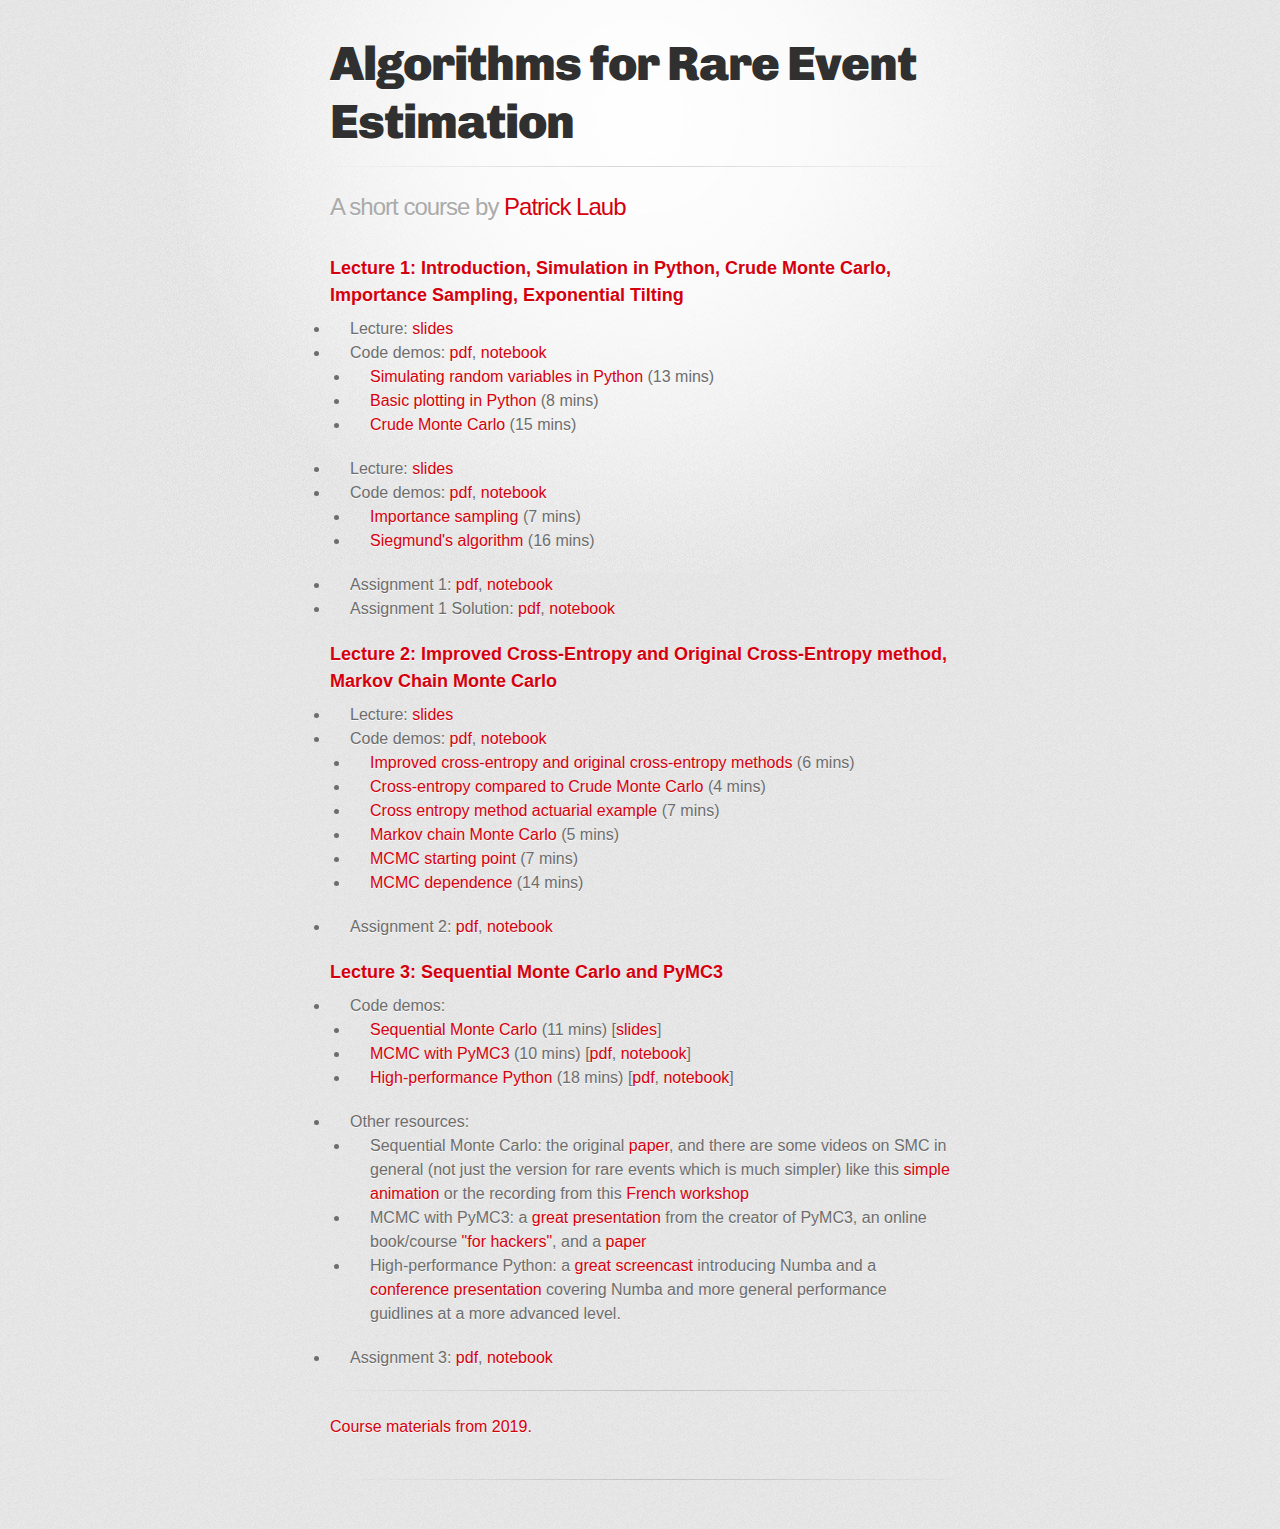
<file: index.html>
<!DOCTYPE html>
<html lang="en-US">
  <head>
    <meta charset='utf-8'>
    <meta name="viewport" content="width=device-width, initial-scale=1">
    <meta http-equiv="X-UA-Compatible" content="IE=edge">
    <link rel="stylesheet" href="assets/css/style.css">
    <link rel="stylesheet" type="text/css" href="assets/css/print.css" media="print">
    <!--[if lt IE 9]>
    <script src="//html5shiv.googlecode.com/svn/trunk/html5.js"></script>
    <![endif]-->

<!-- Begin Jekyll SEO tag v2.5.0 -->
<title>Algorithms for Rare Event Estimation (Short Course)</title>
<meta name="generator" content="Jekyll v3.8.5" />
<meta property="og:title" content="Algorithms for Rare Event Estimation (Short Course)" />
<meta property="og:locale" content="en_US" />
<link rel="canonical" href="https://pat-laub.github.io/rare-events/" />
<meta property="og:url" content="https://pat-laub.github.io/rare-events/" />
<meta property="og:site_name" content="Algorithms for Rare Event Estimation (Short Course)" />
<script type="application/ld+json">
{"headline":"Rare event estimation short course","url":"https://pat-laub.github.io/rare-events/","name":"Rare event estimation short course","@type":"WebSite","@context":"http://schema.org"}</script>
<!-- End Jekyll SEO tag -->

  </head>

  <body>
    <div id="container">
      <div class="inner">

        <header>
          <h1>Algorithms for Rare Event Estimation</h1> <hr>
          <h2>A short course by <a href="https://pat-laub.github.io">Patrick Laub</a></h2>
        </header>


        <section id="main_content">

            <h3>Lecture 1: Introduction, Simulation in Python, Crude Monte Carlo, Importance Sampling, Exponential Tilting</h3>

            <ul>
              <li>Lecture: <a href="slides/L1i.slides.html">slides</a></li>
              <li>Code demos: <a href="codedemos/CodeL1i.pdf">pdf</a>, <a href="codedemos/CodeL1i.ipynb">notebook</a>
                <ul>
                  <li><a href="https://youtu.be/n5lwa2d6dyM">Simulating random variables in Python</a> (13 mins)</li>
                  <li><a href="https://youtu.be/EXCmvpNbKfs">Basic plotting in Python</a> (8 mins)</li>
                  <li><a href="https://youtu.be/YLOZ3eb7pqU">Crude Monte Carlo</a> (15 mins)</li>
                </ul>
              </li>
              <li>Lecture: <a href="slides/L1ii.slides.html">slides</a></li>
              <li>Code demos: <a href="codedemos/CodeL1ii.pdf">pdf</a>, <a href="codedemos/CodeL1ii.ipynb">notebook</a>
                <ul>
                  <li><a href="https://youtu.be/fbzmRA0KYf8">Importance sampling</a> (7 mins)</li>
                  <li><a href="https://youtu.be/a1MMA-udV50">Siegmund's algorithm</a> (16 mins)</li>
                </ul>
              </li>
              <li>Assignment 1: <a href="assignments/A1.pdf" download>pdf</a>, <a href="assignments/A1.ipynb" download>notebook</a></li>
              <li>Assignment 1 Solution: <a href="assignments/A1-sol.pdf" download>pdf</a>, <a href="assignments/A1-sol.ipynb" download>notebook</a></li>
            </ul>


            <h3>Lecture 2: Improved Cross-Entropy and Original Cross-Entropy method, Markov Chain Monte Carlo</h3>

            <ul>
              <li>Lecture: <a href="slides/L2.slides.html">slides</a></li>
              <li>Code demos: <a href="codedemos/CodeL2.pdf">pdf</a>, <a href="codedemos/CodeL2.ipynb">notebook</a>
                <ul>
                  <li><a href="https://youtu.be/HH7yt2WFDSg">Improved cross-entropy and original cross-entropy methods</a> (6 mins)</li>
                  <li><a href="https://youtu.be/bJjlen76uRo">Cross-entropy compared to Crude Monte Carlo</a> (4 mins)</li>
                  <li><a href="https://youtu.be/qbMFFCosyqo">Cross entropy method actuarial example</a> (7 mins)</li>
                  <li><a href="https://youtu.be/3mPxMlSiRvk">Markov chain Monte Carlo</a> (5 mins)</li>
                  <li><a href="https://youtu.be/XIBsg2JOhBI">MCMC starting point</a> (7 mins)</li>
                  <li><a href="https://youtu.be/BLJjfJc0YBU">MCMC dependence</a> (14 mins)</li>
                </ul>
              </li>
              <li>Assignment 2: <a href="assignments/A2.pdf" download>pdf</a>, <a href="assignments/A2.ipynb" download>notebook</a></li>
            </ul>

            <h3>Lecture 3: Sequential Monte Carlo and PyMC3</h3>

            <ul>
              <li>Code demos:
                <ul>
                  <li><a href="https://youtu.be/rnrAwAiBvqg">Sequential Monte Carlo</a> (11 mins) [<a href="slides/L3_SMC.slides.html">slides</a>]
                  <li><a href="https://youtu.be/tuXXubOkFuY">MCMC with PyMC3</a> (10 mins) [<a href="codedemos/CodeL3_PyMC3.pdf">pdf</a>, <a href="codedemos/CodeL3_PyMC3.ipynb">notebook</a>]
                  <li><a href="https://youtu.be/KbarEA6Edoo">High-performance Python</a> (18 mins) [<a href="codedemos/CodeL3_Performance.pdf">pdf</a>, <a href="codedemos/CodeL3_Performance.ipynb">notebook</a>]</li>
                </ul>
              </li>
              <li>Other resources:
                <ul>
                  <li>Sequential Monte Carlo: the original <a href="https://hal.inria.fr/inria-00584352/PDF/cdfg.pdf">paper</a>, and there are some videos on SMC in general (not just the version for rare events which is much simpler) like this <a href="https://youtu.be/aUkBa1zMKv4">simple animation</a> or the recording from this <a href="https://youtu.be/mE_PJ9ASc8Y">French workshop</a></li>
                  <li>MCMC with PyMC3: a <a href="https://youtu.be/M-kBB2I4QlE">great presentation</a> from the creator of PyMC3, an online book/course <a href="https://camdavidsonpilon.github.io/Probabilistic-Programming-and-Bayesian-Methods-for-Hackers/">"for hackers"</a>, and a <a href="https://peerj.com/articles/cs-55/">paper</a></li>
                  <li>High-performance Python: a <a href="https://youtu.be/x58W9A2lnQc">great screencast</a> introducing Numba and a <a href="https://youtu.be/-4tD8kNHdXs">conference presentation</a> covering Numba and more general performance guidlines at a more advanced level.</li>
                </ul>
              </li>
              <li>Assignment 3: <a href="assignments/A3.pdf" download>pdf</a>, <a href="assignments/A3.ipynb" download>notebook</a></li>
            </ul>
            <hr>

            <a href="2019/index.html">Course materials from 2019.</a>

        </section>
        <footer>

        </footer>

      </div>
    </div>


  </body>
</html>
</file>
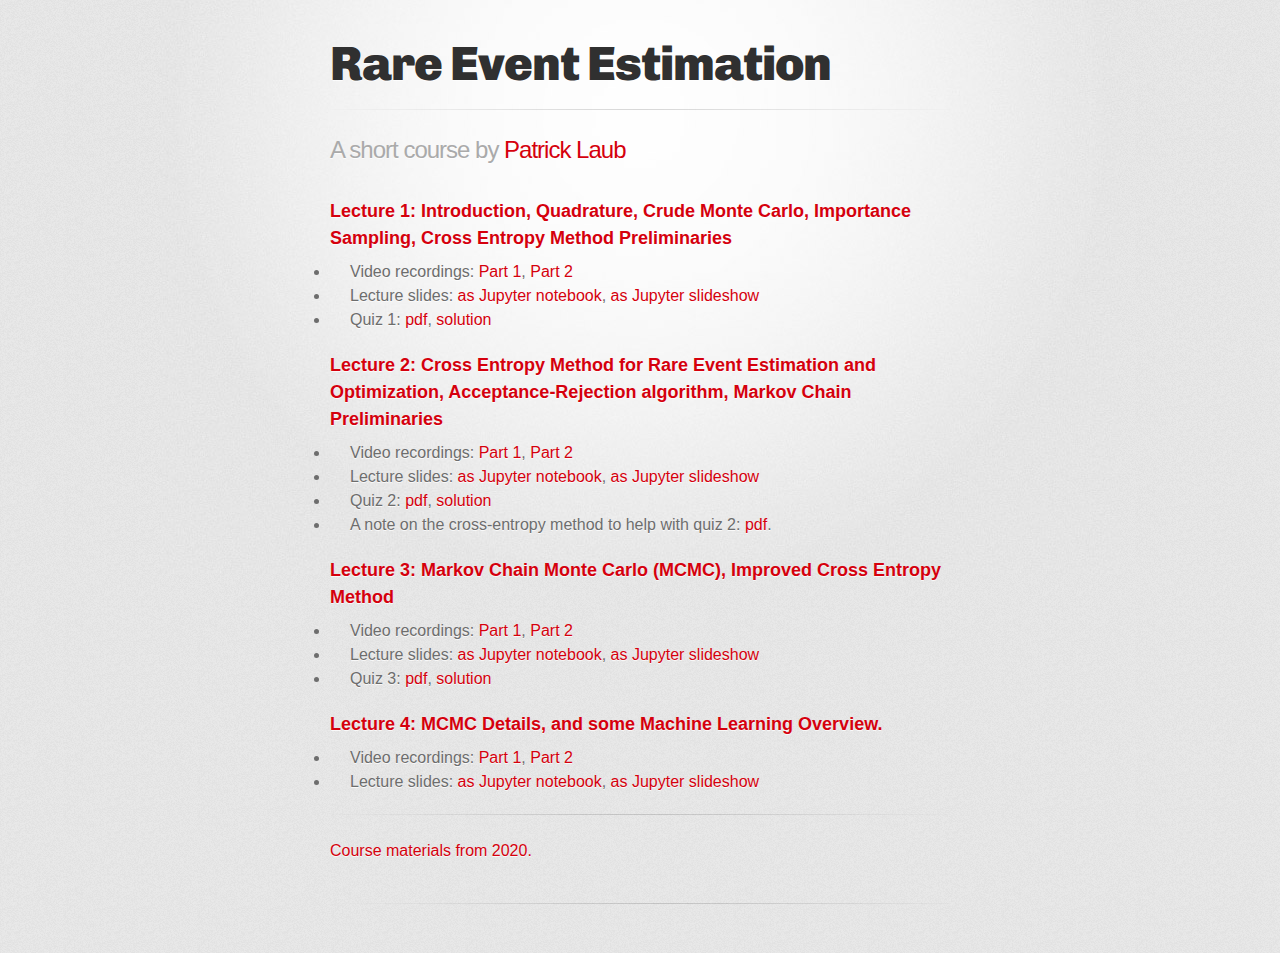
<file: 2019/index.html>
<!DOCTYPE html>
<html lang="en-US">
  <head>
    <meta charset='utf-8'>
    <meta name="viewport" content="width=device-width, initial-scale=1">
    <meta http-equiv="X-UA-Compatible" content="IE=edge">
    <link rel="stylesheet" href="assets/css/style.css">
    <link rel="stylesheet" type="text/css" href="assets/css/print.css" media="print">
    <!--[if lt IE 9]>
    <script src="//html5shiv.googlecode.com/svn/trunk/html5.js"></script>
    <![endif]-->

<!-- Begin Jekyll SEO tag v2.5.0 -->
<title>Rare event estimation short course</title>
<meta name="generator" content="Jekyll v3.8.5" />
<meta property="og:title" content="Rare event estimation short course" />
<meta property="og:locale" content="en_US" />
<link rel="canonical" href="https://pat-laub.github.io/rare-events/2019" />
<meta property="og:url" content="https://pat-laub.github.io/rare-events/2019" />
<meta property="og:site_name" content="Rare event estimation short course" />
<script type="application/ld+json">
{"headline":"Rare event estimation short course","url":"https://pat-laub.github.io/rare-events/","name":"Rare event estimation short course","@type":"WebSite","@context":"http://schema.org"}</script>
<!-- End Jekyll SEO tag -->

  </head>

  <body>
    <div id="container">
      <div class="inner">

         <header>
          <h1>Rare Event Estimation</h1> <hr>
          <h2>A short course by <a href="https://pat-laub.github.io">Patrick Laub</a></h2>
        </header>

        <section id="main_content">
          <h3 id="lecture-1-introduction-quadrature-crude-monte-carlo-importance-sampling-cross-entropy-method-preliminaries">Lecture 1: Introduction, Quadrature, Crude Monte Carlo, Importance Sampling, Cross Entropy Method Preliminaries</h3>

<ul>
  <li>Video recordings: <a href="https://youtu.be/vVLmRikSuLA">Part 1</a>, <a href="https://youtu.be/o19Q6QVtEtc">Part 2</a></li>
  <li>Lecture slides: <a href="https://nbviewer.jupyter.org/github/pat-laub/rare-events/blob/master/2019/slides/l1.ipynb">as Jupyter notebook</a>, <a href="https://nbviewer.jupyter.org/format/slides/github/pat-laub/rare-events/blob/master/2019/slides/l1.ipynb">as Jupyter slideshow</a></li>
  <li>Quiz 1: <a href="pdfs/quiz1.pdf">pdf</a>, <a href="pdfs/quiz1-sol.pdf">solution</a></li>
</ul>

<h3 id="lecture-2-cross-entropy-method-for-rare-event-estimation-and-optimization-acceptance-rejection-algorithm-markov-chain-preliminaries">Lecture 2: Cross Entropy Method for Rare Event Estimation and Optimization, Acceptance-Rejection algorithm, Markov Chain Preliminaries</h3>

<ul>
  <li>Video recordings: <a href="https://youtu.be/xB1gXu-GOvM">Part 1</a>, <a href="https://youtu.be/EzvsyZm_AeU">Part 2</a></li>
  <li>Lecture slides: <a href="https://nbviewer.jupyter.org/github/pat-laub/rare-events/blob/master/2019/slides/l2.ipynb">as Jupyter notebook</a>, <a href="https://nbviewer.jupyter.org/format/slides/github/pat-laub/rare-events/blob/master/2019/slides/l2.ipynb">as Jupyter slideshow</a></li>
  <li>Quiz 2: <a href="pdfs/quiz2.pdf">pdf</a>, <a href="pdfs/quiz2-sol.pdf">solution</a></li>
  <li>A note on the cross-entropy method to help with quiz 2: <a href="pdfs/cross-entropy-note.pdf">pdf</a>.</li>
</ul>

<h3 id="lecture-3-markov-chain-monte-carlo-mcmc-improved-cross-entropy-method">Lecture 3: Markov Chain Monte Carlo (MCMC), Improved Cross Entropy Method</h3>

<ul>
  <li>Video recordings: <a href="https://youtu.be/P6pugawb7SM">Part 1</a>, <a href="https://youtu.be/s6WQ19E_Ty0">Part 2</a></li>
  <li>Lecture slides: <a href="https://nbviewer.jupyter.org/github/pat-laub/rare-events/blob/master/2019/slides/l3.ipynb">as Jupyter notebook</a>, <a href="https://nbviewer.jupyter.org/format/slides/github/pat-laub/rare-events/blob/master/2019/slides/l3.ipynb">as Jupyter slideshow</a></li>
  <li>Quiz 3: <a href="pdfs/quiz3.pdf">pdf</a>, <a href="pdfs/quiz3-sol.pdf">solution</a></li>
</ul>

<h3 id="lecture-4-mcmc-details-and-some-machine-learning-overview">Lecture 4: MCMC Details, and some Machine Learning Overview.</h3>

<ul>
  <li>Video recordings: <a href="https://youtu.be/dMttnKwsBZM">Part 1</a>, <a href="https://youtu.be/wy5C-9Xu0ak">Part 2</a></li>
  <li>Lecture slides: <a href="https://nbviewer.jupyter.org/github/pat-laub/rare-events/blob/master/2019/slides/l4.ipynb">as Jupyter notebook</a>, <a href="https://nbviewer.jupyter.org/format/slides/github/pat-laub/rare-events/blob/master/2019/slides/l4.ipynb">as Jupyter slideshow</a></li>
</ul>

      <hr>

        <a href="../index.html">Course materials from 2020.</a>

        </section>
         <footer>

        </footer>

      </div>
    </div>


  </body>
</html>
</file>
<file: assets/css/style.css>
/*
   generated by rouge http://rouge.jneen.net/
   original base16 by Chris Kempson (https://github.com/chriskempson/base16)
*/
@import url("https://fonts.googleapis.com/css?family=Chivo:900");
.highlight table td {
  padding: 5px; }

.highlight table pre {
  margin: 0; }

.highlight, .highlight .w {
  color: #d0d0d0; }

.highlight .err {
  color: #151515;
  background-color: #ac4142; }

.highlight .c, .highlight .cd, .highlight .cm, .highlight .c1, .highlight .cs {
  color: #888; }

.highlight .cp {
  color: #f4bf75; }

.highlight .nt {
  color: #f4bf75; }

.highlight .o, .highlight .ow {
  color: #d0d0d0; }

.highlight .p, .highlight .pi {
  color: #d0d0d0; }

.highlight .gi {
  color: #90a959; }

.highlight .gd {
  color: #ac4142; }

.highlight .gh {
  color: #6a9fb5;
  font-weight: bold; }

.highlight .k, .highlight .kn, .highlight .kp, .highlight .kr, .highlight .kv {
  color: #aa759f; }

.highlight .kc {
  color: #d28445; }

.highlight .kt {
  color: #d28445; }

.highlight .kd {
  color: #d28445; }

.highlight .s, .highlight .sb, .highlight .sc, .highlight .sd, .highlight .s2, .highlight .sh, .highlight .sx, .highlight .s1 {
  color: #90a959; }

.highlight .sr {
  color: #75b5aa; }

.highlight .si {
  color: #8f5536; }

.highlight .se {
  color: #8f5536; }

.highlight .nn {
  color: #f4bf75; }

.highlight .nc {
  color: #f4bf75; }

.highlight .no {
  color: #f4bf75; }

.highlight .na {
  color: #6a9fb5; }

.highlight .m, .highlight .mf, .highlight .mh, .highlight .mi, .highlight .il, .highlight .mo, .highlight .mb, .highlight .mx {
  color: #90a959; }

.highlight .ss {
  color: #90a959; }

/* http://meyerweb.com/eric/tools/css/reset/
   v2.0 | 20110126
   License: none (public domain)
*/
html, body, div, span, applet, object, iframe,
h1, h2, h3, h4, h5, h6, p, blockquote, pre,
a, abbr, acronym, address, big, cite, code,
del, dfn, em, img, ins, kbd, q, s, samp,
small, strike, strong, sub, sup, tt, var,
b, u, i, center,
dl, dt, dd, ol, ul, li,
fieldset, form, label, legend,
table, caption, tbody, tfoot, thead, tr, th, td,
article, aside, canvas, details, embed,
figure, figcaption, footer, header, hgroup,
menu, nav, output, ruby, section, summary,
time, mark, audio, video {
  padding: 0;
  margin: 0;
  font: inherit;
  font-size: 100%;
  vertical-align: baseline;
  border: 0; }

/* HTML5 display-role reset for older browsers */
article, aside, details, figcaption, figure,
footer, header, hgroup, menu, nav, section {
  display: block; }

body {
  line-height: 1; }

ol, ul {
  list-style: none; }

blockquote, q {
  quotes: none; }

blockquote:before, blockquote:after,
q:before, q:after {
  content: '';
  content: none; }

table {
  border-spacing: 0;
  border-collapse: collapse; }

/* LAYOUT STYLES */
body {
  font-family: 'Helvetica Neue', Helvetica, Arial, serif;
  font-size: 1em;
  line-height: 1.5;
  color: #6d6d6d;
  text-shadow: 0 1px 0 rgba(255, 255, 255, 0.8);
  background: #e7e7e7 url(../images/body-bg.png) 0 0 repeat; }

a {
  color: #d5000d; }

a:hover {
  color: #c5000c; }

header {
  padding-top: 35px;
  padding-bottom: 25px; }

header h1 {
  font-family: 'Chivo', 'Helvetica Neue', Helvetica, Arial, serif;
  font-size: 48px;
  font-weight: 900;
  line-height: 1.2;
  color: #303030;
  letter-spacing: -1px; }

header h2 {
  font-size: 24px;
  font-weight: normal;
  line-height: 1.3;
  color: #aaa;
  letter-spacing: -1px; }

#container {
  min-height: 595px;
  background: transparent url(../images/highlight-bg.jpg) 50% 0 no-repeat; }

.inner {
  width: 620px;
  margin: 0 auto; }

#container .inner img {
  max-width: 100%; }

#downloads {
  margin-bottom: 40px; }

a.button {
  display: block;
  float: left;
  width: 179px;
  padding: 12px 8px 12px 8px;
  margin-right: 14px;
  font-size: 15px;
  font-weight: bold;
  line-height: 25px;
  color: #303030;
  background: #fdfdfd;
  /* Old browsers */
  background: -moz-linear-gradient(top, #fdfdfd 0%, #f2f2f2 100%);
  /* FF3.6+ */
  background: -webkit-gradient(linear, left top, left bottom, color-stop(0%, #fdfdfd), color-stop(100%, #f2f2f2));
  /* Chrome,Safari4+ */
  background: -webkit-linear-gradient(top, #fdfdfd 0%, #f2f2f2 100%);
  /* Chrome10+,Safari5.1+ */
  background: -o-linear-gradient(top, #fdfdfd 0%, #f2f2f2 100%);
  /* Opera 11.10+ */
  background: -ms-linear-gradient(top, #fdfdfd 0%, #f2f2f2 100%);
  /* IE10+ */
  background: linear-gradient(to top, #fdfdfd 0%, #f2f2f2 100%);
  /* W3C */
  filter: progid:DXImageTransform.Microsoft.gradient( startColorstr='#fdfdfd', endColorstr='#f2f2f2',GradientType=0 );
  /* IE6-9 */
  border-top: solid 1px #cbcbcb;
  border-right: solid 1px #b7b7b7;
  border-bottom: solid 1px #b3b3b3;
  border-left: solid 1px #b7b7b7;
  border-radius: 30px;
  -webkit-box-shadow: 10px 10px 5px #888;
  -moz-box-shadow: 10px 10px 5px #888;
  box-shadow: 0px 1px 5px #e8e8e8;
  -moz-border-radius: 30px;
  -webkit-border-radius: 30px; }

a.button:hover {
  background: #fafafa;
  /* Old browsers */
  background: -moz-linear-gradient(top, #fdfdfd 0%, #f6f6f6 100%);
  /* FF3.6+ */
  background: -webkit-gradient(linear, left top, left bottom, color-stop(0%, #fdfdfd), color-stop(100%, #f6f6f6));
  /* Chrome,Safari4+ */
  background: -webkit-linear-gradient(top, #fdfdfd 0%, #f6f6f6 100%);
  /* Chrome10+,Safari5.1+ */
  background: -o-linear-gradient(top, #fdfdfd 0%, #f6f6f6 100%);
  /* Opera 11.10+ */
  background: -ms-linear-gradient(top, #fdfdfd 0%, #f6f6f6 100%);
  /* IE10+ */
  background: linear-gradient(to top, #fdfdfd 0%, #f6f6f6, 100%);
  /* W3C */
  filter: progid:DXImageTransform.Microsoft.gradient( startColorstr='#fdfdfd', endColorstr='#f6f6f6',GradientType=0 );
  /* IE6-9 */
  border-top: solid 1px #b7b7b7;
  border-right: solid 1px #b3b3b3;
  border-bottom: solid 1px #b3b3b3;
  border-left: solid 1px #b3b3b3; }

a.button span {
  display: block;
  height: 23px;
  padding-left: 50px; }

#download-zip span {
  background: transparent url(../images/zip-icon.png) 12px 50% no-repeat; }

#download-tar-gz span {
  background: transparent url(../images/tar-gz-icon.png) 12px 50% no-repeat; }

#view-on-github span {
  background: transparent url(../images/octocat-icon.png) 12px 50% no-repeat; }

#view-on-github {
  margin-right: 0; }

code, pre {
  margin-bottom: 30px;
  font-family: Monaco, "Bitstream Vera Sans Mono", "Lucida Console", Terminal;
  font-size: 14px;
  color: #222; }

code {
  padding: 0 3px;
  background-color: #f2f2f2;
  border: solid 1px #ddd; }

pre {
  padding: 20px;
  overflow: auto;
  color: #f2f2f2;
  text-shadow: none;
  background: #303030; }

pre code {
  padding: 0;
  color: #f2f2f2;
  background-color: #303030;
  border: none; }

ul, ol, dl {
  margin-bottom: 20px; }

/* COMMON STYLES */
hr {
  height: 1px;
  padding-bottom: 1em;
  margin-top: 1em;
  line-height: 1px;
  background: transparent url("../images/hr.png") 50% 0 no-repeat;
  border: none; }

strong {
  font-weight: bold; }

em {
  font-style: italic; }

table {
  width: 100%;
  border: 1px solid #ebebeb; }

th {
  font-weight: 500; }

td {
  font-weight: 300;
  text-align: center;
  border: 1px solid #ebebeb; }

form {
  padding: 20px;
  background: #f2f2f2; }

/* GENERAL ELEMENT TYPE STYLES */
h1 {
  font-size: 32px; }

h2 {
  margin-bottom: 8px;
  font-size: 22px;
  font-weight: bold;
  color: #303030; }

h3 {
  margin-bottom: 8px;
  font-size: 18px;
  font-weight: bold;
  color: #d5000d; }

h4 {
  font-size: 16px;
  font-weight: bold;
  color: #303030; }

h5 {
  font-size: 1em;
  color: #303030; }

h6 {
  font-size: .8em;
  color: #303030; }

p {
  margin-bottom: 20px;
  font-weight: 300; }

a {
  text-decoration: none; }

p a {
  font-weight: 400; }

blockquote {
  padding: 0 0 0 30px;
  margin-bottom: 20px;
  font-size: 1.6em;
  border-left: 10px solid #e9e9e9; }

ul li {
  list-style-position: inside;
  list-style: disc;
  padding-left: 20px; }

ol li {
  list-style-position: inside;
  list-style: decimal;
  padding-left: 3px; }

dl dt {
  color: #303030; }

footer {
  padding-top: 20px;
  padding-bottom: 30px;
  margin-top: 40px;
  font-size: 13px;
  color: #aaa;
  background: transparent url("../images/hr.png") 0 0 no-repeat; }

footer a {
  color: #666; }

footer a:hover {
  color: #444; }

/* MISC */
.clearfix:after {
  display: block;
  height: 0;
  clear: both;
  visibility: hidden;
  content: '.'; }

.clearfix {
  display: inline-block; }

* html .clearfix {
  height: 1%; }

.clearfix {
  display: block; }

/* #Media Queries
================================================== */
/* Smaller than standard 960 (devices and browsers) */
/* Tablet Portrait size to standard 960 (devices and browsers) */
/* All Mobile Sizes (devices and browser) */
@media only screen and (max-width: 767px) {
  header {
    padding-top: 10px;
    padding-bottom: 10px; }

  #downloads {
    margin-bottom: 25px; }

  #download-zip, #download-tar-gz {
    display: none; }

  .inner {
    width: 94%;
    margin: 0 auto; }

  ul li {
    margin-left: 10px;
    padding-left: 10px; }

  ol li {
    margin-left: 10px; } }
/* Mobile Landscape Size to Tablet Portrait (devices and browsers) */
/* Mobile Portrait Size to Mobile Landscape Size (devices and browsers) */
</file>
<file: assets/css/print.css>
html, body, div, span, applet, object, iframe,
h1, h2, h3, h4, h5, h6, p, blockquote, pre,
a, abbr, acronym, address, big, cite, code,
del, dfn, em, img, ins, kbd, q, s, samp,
small, strike, strong, sub, sup, tt, var,
b, u, i, center,
dl, dt, dd, ol, ul, li,
fieldset, form, label, legend,
table, caption, tbody, tfoot, thead, tr, th, td,
article, aside, canvas, details, embed,
figure, figcaption, footer, header, hgroup,
menu, nav, output, ruby, section, summary,
time, mark, audio, video {
  padding: 0;
  margin: 0;
  font: inherit;
  font-size: 100%;
  vertical-align: baseline;
  border: 0;
}
/* HTML5 display-role reset for older browsers */
article, aside, details, figcaption, figure,
footer, header, hgroup, menu, nav, section {
  display: block;
}
body {
  line-height: 1;
}
ol, ul {
  list-style: none;
}
blockquote, q {
  quotes: none;
}
blockquote:before, blockquote:after,
q:before, q:after {
  content: '';
  content: none;
}
table {
  border-spacing: 0;
  border-collapse: collapse;
}
body {
  font-family: 'Helvetica Neue', Helvetica, Arial, serif;
  font-size: 13px;
  line-height: 1.5;
  color: #000;
}

a {
  font-weight: bold;
  color: #d5000d;
}

header {
  padding-top: 35px;
  padding-bottom: 10px;
}

header h1 {
  font-size: 48px;
  font-weight: bold;
  line-height: 1.2;
  color: #303030;
  letter-spacing: -1px;
}

header h2 {
  font-size: 24px;
  font-weight: normal;
  line-height: 1.3;
  color: #aaa;
  letter-spacing: -1px;
}
#downloads {
  display: none;
}
#main_content {
  padding-top: 20px;
}

code, pre {
  margin-bottom: 30px;
  font-family: Monaco, "Bitstream Vera Sans Mono", "Lucida Console", Terminal;
  font-size: 12px;
  color: #222;
}

code {
  padding: 0 3px;
}

pre {
  padding: 20px;
  overflow: auto;
  border: solid 1px #ddd;
}
pre code {
  padding: 0;
}

ul, ol, dl {
  margin-bottom: 20px;
}


/* COMMON STYLES */

table {
  width: 100%;
  border: 1px solid #ebebeb;
}

th {
  font-weight: 500;
}

td {
  font-weight: 300;
  text-align: center;
  border: 1px solid #ebebeb;
}

form {
  padding: 20px;
  background: #f2f2f2;

}


/* GENERAL ELEMENT TYPE STYLES */

h1 {
  font-size: 2.8em;
}

h2 {
  margin-bottom: 8px;
  font-size: 22px;
  font-weight: bold;
  color: #303030;
}

h3 {
  margin-bottom: 8px;
  font-size: 18px;
  font-weight: bold;
  color: #d5000d;
}

h4 {
  font-size: 16px;
  font-weight: bold;
  color: #303030;
}

h5 {
  font-size: 1em;
  color: #303030;
}

h6 {
  font-size: .8em;
  color: #303030;
}

p {
  margin-bottom: 20px;
  font-weight: 300;
}

a {
  text-decoration: none;
}

p a {
  font-weight: 400;
}

blockquote {
  padding: 0 0 0 30px;
  margin-bottom: 20px;
  font-size: 1.6em;
  border-left: 10px solid #e9e9e9;
}

ul li {
  list-style-position: inside;
  list-style: disc;
  padding-left: 20px;
}

ol li {
  list-style-position: inside;
  list-style: decimal;
  padding-left: 3px;
}

dl dd {
  font-style: italic;
  font-weight: 100;
}

footer {
  padding-top: 20px;
  padding-bottom: 30px;
  margin-top: 40px;
  font-size: 13px;
  color: #aaa;
}

footer a {
  color: #666;
}

/* MISC */
.clearfix:after {
  display: block;
  height: 0;
  clear: both;
  visibility: hidden;
  content: '.';
}

.clearfix {display: inline-block;}
* html .clearfix {height: 1%;}
.clearfix {display: block;}
</file>
<file: 2019/assets/css/style.css>
/*
   generated by rouge http://rouge.jneen.net/
   original base16 by Chris Kempson (https://github.com/chriskempson/base16)
*/
@import url("https://fonts.googleapis.com/css?family=Chivo:900");
.highlight table td {
  padding: 5px; }

.highlight table pre {
  margin: 0; }

.highlight, .highlight .w {
  color: #d0d0d0; }

.highlight .err {
  color: #151515;
  background-color: #ac4142; }

.highlight .c, .highlight .cd, .highlight .cm, .highlight .c1, .highlight .cs {
  color: #888; }

.highlight .cp {
  color: #f4bf75; }

.highlight .nt {
  color: #f4bf75; }

.highlight .o, .highlight .ow {
  color: #d0d0d0; }

.highlight .p, .highlight .pi {
  color: #d0d0d0; }

.highlight .gi {
  color: #90a959; }

.highlight .gd {
  color: #ac4142; }

.highlight .gh {
  color: #6a9fb5;
  font-weight: bold; }

.highlight .k, .highlight .kn, .highlight .kp, .highlight .kr, .highlight .kv {
  color: #aa759f; }

.highlight .kc {
  color: #d28445; }

.highlight .kt {
  color: #d28445; }

.highlight .kd {
  color: #d28445; }

.highlight .s, .highlight .sb, .highlight .sc, .highlight .sd, .highlight .s2, .highlight .sh, .highlight .sx, .highlight .s1 {
  color: #90a959; }

.highlight .sr {
  color: #75b5aa; }

.highlight .si {
  color: #8f5536; }

.highlight .se {
  color: #8f5536; }

.highlight .nn {
  color: #f4bf75; }

.highlight .nc {
  color: #f4bf75; }

.highlight .no {
  color: #f4bf75; }

.highlight .na {
  color: #6a9fb5; }

.highlight .m, .highlight .mf, .highlight .mh, .highlight .mi, .highlight .il, .highlight .mo, .highlight .mb, .highlight .mx {
  color: #90a959; }

.highlight .ss {
  color: #90a959; }

/* http://meyerweb.com/eric/tools/css/reset/
   v2.0 | 20110126
   License: none (public domain)
*/
html, body, div, span, applet, object, iframe,
h1, h2, h3, h4, h5, h6, p, blockquote, pre,
a, abbr, acronym, address, big, cite, code,
del, dfn, em, img, ins, kbd, q, s, samp,
small, strike, strong, sub, sup, tt, var,
b, u, i, center,
dl, dt, dd, ol, ul, li,
fieldset, form, label, legend,
table, caption, tbody, tfoot, thead, tr, th, td,
article, aside, canvas, details, embed,
figure, figcaption, footer, header, hgroup,
menu, nav, output, ruby, section, summary,
time, mark, audio, video {
  padding: 0;
  margin: 0;
  font: inherit;
  font-size: 100%;
  vertical-align: baseline;
  border: 0; }

/* HTML5 display-role reset for older browsers */
article, aside, details, figcaption, figure,
footer, header, hgroup, menu, nav, section {
  display: block; }

body {
  line-height: 1; }

ol, ul {
  list-style: none; }

blockquote, q {
  quotes: none; }

blockquote:before, blockquote:after,
q:before, q:after {
  content: '';
  content: none; }

table {
  border-spacing: 0;
  border-collapse: collapse; }

/* LAYOUT STYLES */
body {
  font-family: 'Helvetica Neue', Helvetica, Arial, serif;
  font-size: 1em;
  line-height: 1.5;
  color: #6d6d6d;
  text-shadow: 0 1px 0 rgba(255, 255, 255, 0.8);
  background: #e7e7e7 url(../images/body-bg.png) 0 0 repeat; }

a {
  color: #d5000d; }

a:hover {
  color: #c5000c; }

header {
  padding-top: 35px;
  padding-bottom: 25px; }

header h1 {
  font-family: 'Chivo', 'Helvetica Neue', Helvetica, Arial, serif;
  font-size: 48px;
  font-weight: 900;
  line-height: 1.2;
  color: #303030;
  letter-spacing: -1px; }

header h2 {
  font-size: 24px;
  font-weight: normal;
  line-height: 1.3;
  color: #aaa;
  letter-spacing: -1px; }

#container {
  min-height: 595px;
  background: transparent url(../images/highlight-bg.jpg) 50% 0 no-repeat; }

.inner {
  width: 620px;
  margin: 0 auto; }

#container .inner img {
  max-width: 100%; }

#downloads {
  margin-bottom: 40px; }

a.button {
  display: block;
  float: left;
  width: 179px;
  padding: 12px 8px 12px 8px;
  margin-right: 14px;
  font-size: 15px;
  font-weight: bold;
  line-height: 25px;
  color: #303030;
  background: #fdfdfd;
  /* Old browsers */
  background: -moz-linear-gradient(top, #fdfdfd 0%, #f2f2f2 100%);
  /* FF3.6+ */
  background: -webkit-gradient(linear, left top, left bottom, color-stop(0%, #fdfdfd), color-stop(100%, #f2f2f2));
  /* Chrome,Safari4+ */
  background: -webkit-linear-gradient(top, #fdfdfd 0%, #f2f2f2 100%);
  /* Chrome10+,Safari5.1+ */
  background: -o-linear-gradient(top, #fdfdfd 0%, #f2f2f2 100%);
  /* Opera 11.10+ */
  background: -ms-linear-gradient(top, #fdfdfd 0%, #f2f2f2 100%);
  /* IE10+ */
  background: linear-gradient(to top, #fdfdfd 0%, #f2f2f2 100%);
  /* W3C */
  filter: progid:DXImageTransform.Microsoft.gradient( startColorstr='#fdfdfd', endColorstr='#f2f2f2',GradientType=0 );
  /* IE6-9 */
  border-top: solid 1px #cbcbcb;
  border-right: solid 1px #b7b7b7;
  border-bottom: solid 1px #b3b3b3;
  border-left: solid 1px #b7b7b7;
  border-radius: 30px;
  -webkit-box-shadow: 10px 10px 5px #888;
  -moz-box-shadow: 10px 10px 5px #888;
  box-shadow: 0px 1px 5px #e8e8e8;
  -moz-border-radius: 30px;
  -webkit-border-radius: 30px; }

a.button:hover {
  background: #fafafa;
  /* Old browsers */
  background: -moz-linear-gradient(top, #fdfdfd 0%, #f6f6f6 100%);
  /* FF3.6+ */
  background: -webkit-gradient(linear, left top, left bottom, color-stop(0%, #fdfdfd), color-stop(100%, #f6f6f6));
  /* Chrome,Safari4+ */
  background: -webkit-linear-gradient(top, #fdfdfd 0%, #f6f6f6 100%);
  /* Chrome10+,Safari5.1+ */
  background: -o-linear-gradient(top, #fdfdfd 0%, #f6f6f6 100%);
  /* Opera 11.10+ */
  background: -ms-linear-gradient(top, #fdfdfd 0%, #f6f6f6 100%);
  /* IE10+ */
  background: linear-gradient(to top, #fdfdfd 0%, #f6f6f6, 100%);
  /* W3C */
  filter: progid:DXImageTransform.Microsoft.gradient( startColorstr='#fdfdfd', endColorstr='#f6f6f6',GradientType=0 );
  /* IE6-9 */
  border-top: solid 1px #b7b7b7;
  border-right: solid 1px #b3b3b3;
  border-bottom: solid 1px #b3b3b3;
  border-left: solid 1px #b3b3b3; }

a.button span {
  display: block;
  height: 23px;
  padding-left: 50px; }

#download-zip span {
  background: transparent url(../images/zip-icon.png) 12px 50% no-repeat; }

#download-tar-gz span {
  background: transparent url(../images/tar-gz-icon.png) 12px 50% no-repeat; }

#view-on-github span {
  background: transparent url(../images/octocat-icon.png) 12px 50% no-repeat; }

#view-on-github {
  margin-right: 0; }

code, pre {
  margin-bottom: 30px;
  font-family: Monaco, "Bitstream Vera Sans Mono", "Lucida Console", Terminal;
  font-size: 14px;
  color: #222; }

code {
  padding: 0 3px;
  background-color: #f2f2f2;
  border: solid 1px #ddd; }

pre {
  padding: 20px;
  overflow: auto;
  color: #f2f2f2;
  text-shadow: none;
  background: #303030; }

pre code {
  padding: 0;
  color: #f2f2f2;
  background-color: #303030;
  border: none; }

ul, ol, dl {
  margin-bottom: 20px; }

/* COMMON STYLES */
hr {
  height: 1px;
  padding-bottom: 1em;
  margin-top: 1em;
  line-height: 1px;
  background: transparent url("../images/hr.png") 50% 0 no-repeat;
  border: none; }

strong {
  font-weight: bold; }

em {
  font-style: italic; }

table {
  width: 100%;
  border: 1px solid #ebebeb; }

th {
  font-weight: 500; }

td {
  font-weight: 300;
  text-align: center;
  border: 1px solid #ebebeb; }

form {
  padding: 20px;
  background: #f2f2f2; }

/* GENERAL ELEMENT TYPE STYLES */
h1 {
  font-size: 32px; }

h2 {
  margin-bottom: 8px;
  font-size: 22px;
  font-weight: bold;
  color: #303030; }

h3 {
  margin-bottom: 8px;
  font-size: 18px;
  font-weight: bold;
  color: #d5000d; }

h4 {
  font-size: 16px;
  font-weight: bold;
  color: #303030; }

h5 {
  font-size: 1em;
  color: #303030; }

h6 {
  font-size: .8em;
  color: #303030; }

p {
  margin-bottom: 20px;
  font-weight: 300; }

a {
  text-decoration: none; }

p a {
  font-weight: 400; }

blockquote {
  padding: 0 0 0 30px;
  margin-bottom: 20px;
  font-size: 1.6em;
  border-left: 10px solid #e9e9e9; }

ul li {
  list-style-position: inside;
  list-style: disc;
  padding-left: 20px; }

ol li {
  list-style-position: inside;
  list-style: decimal;
  padding-left: 3px; }

dl dt {
  color: #303030; }

footer {
  padding-top: 20px;
  padding-bottom: 30px;
  margin-top: 40px;
  font-size: 13px;
  color: #aaa;
  background: transparent url("../images/hr.png") 0 0 no-repeat; }

footer a {
  color: #666; }

footer a:hover {
  color: #444; }

/* MISC */
.clearfix:after {
  display: block;
  height: 0;
  clear: both;
  visibility: hidden;
  content: '.'; }

.clearfix {
  display: inline-block; }

* html .clearfix {
  height: 1%; }

.clearfix {
  display: block; }

/* #Media Queries
================================================== */
/* Smaller than standard 960 (devices and browsers) */
/* Tablet Portrait size to standard 960 (devices and browsers) */
/* All Mobile Sizes (devices and browser) */
@media only screen and (max-width: 767px) {
  header {
    padding-top: 10px;
    padding-bottom: 10px; }

  #downloads {
    margin-bottom: 25px; }

  #download-zip, #download-tar-gz {
    display: none; }

  .inner {
    width: 94%;
    margin: 0 auto; }

  ul li {
    margin-left: 10px;
    padding-left: 10px; }

  ol li {
    margin-left: 10px; } }
/* Mobile Landscape Size to Tablet Portrait (devices and browsers) */
/* Mobile Portrait Size to Mobile Landscape Size (devices and browsers) */
</file>
<file: 2019/assets/css/print.css>
html, body, div, span, applet, object, iframe,
h1, h2, h3, h4, h5, h6, p, blockquote, pre,
a, abbr, acronym, address, big, cite, code,
del, dfn, em, img, ins, kbd, q, s, samp,
small, strike, strong, sub, sup, tt, var,
b, u, i, center,
dl, dt, dd, ol, ul, li,
fieldset, form, label, legend,
table, caption, tbody, tfoot, thead, tr, th, td,
article, aside, canvas, details, embed,
figure, figcaption, footer, header, hgroup,
menu, nav, output, ruby, section, summary,
time, mark, audio, video {
  padding: 0;
  margin: 0;
  font: inherit;
  font-size: 100%;
  vertical-align: baseline;
  border: 0;
}
/* HTML5 display-role reset for older browsers */
article, aside, details, figcaption, figure,
footer, header, hgroup, menu, nav, section {
  display: block;
}
body {
  line-height: 1;
}
ol, ul {
  list-style: none;
}
blockquote, q {
  quotes: none;
}
blockquote:before, blockquote:after,
q:before, q:after {
  content: '';
  content: none;
}
table {
  border-spacing: 0;
  border-collapse: collapse;
}
body {
  font-family: 'Helvetica Neue', Helvetica, Arial, serif;
  font-size: 13px;
  line-height: 1.5;
  color: #000;
}

a {
  font-weight: bold;
  color: #d5000d;
}

header {
  padding-top: 35px;
  padding-bottom: 10px;
}

header h1 {
  font-size: 48px;
  font-weight: bold;
  line-height: 1.2;
  color: #303030;
  letter-spacing: -1px;
}

header h2 {
  font-size: 24px;
  font-weight: normal;
  line-height: 1.3;
  color: #aaa;
  letter-spacing: -1px;
}
#downloads {
  display: none;
}
#main_content {
  padding-top: 20px;
}

code, pre {
  margin-bottom: 30px;
  font-family: Monaco, "Bitstream Vera Sans Mono", "Lucida Console", Terminal;
  font-size: 12px;
  color: #222;
}

code {
  padding: 0 3px;
}

pre {
  padding: 20px;
  overflow: auto;
  border: solid 1px #ddd;
}
pre code {
  padding: 0;
}

ul, ol, dl {
  margin-bottom: 20px;
}


/* COMMON STYLES */

table {
  width: 100%;
  border: 1px solid #ebebeb;
}

th {
  font-weight: 500;
}

td {
  font-weight: 300;
  text-align: center;
  border: 1px solid #ebebeb;
}

form {
  padding: 20px;
  background: #f2f2f2;

}


/* GENERAL ELEMENT TYPE STYLES */

h1 {
  font-size: 2.8em;
}

h2 {
  margin-bottom: 8px;
  font-size: 22px;
  font-weight: bold;
  color: #303030;
}

h3 {
  margin-bottom: 8px;
  font-size: 18px;
  font-weight: bold;
  color: #d5000d;
}

h4 {
  font-size: 16px;
  font-weight: bold;
  color: #303030;
}

h5 {
  font-size: 1em;
  color: #303030;
}

h6 {
  font-size: .8em;
  color: #303030;
}

p {
  margin-bottom: 20px;
  font-weight: 300;
}

a {
  text-decoration: none;
}

p a {
  font-weight: 400;
}

blockquote {
  padding: 0 0 0 30px;
  margin-bottom: 20px;
  font-size: 1.6em;
  border-left: 10px solid #e9e9e9;
}

ul li {
  list-style-position: inside;
  list-style: disc;
  padding-left: 20px;
}

ol li {
  list-style-position: inside;
  list-style: decimal;
  padding-left: 3px;
}

dl dd {
  font-style: italic;
  font-weight: 100;
}

footer {
  padding-top: 20px;
  padding-bottom: 30px;
  margin-top: 40px;
  font-size: 13px;
  color: #aaa;
}

footer a {
  color: #666;
}

/* MISC */
.clearfix:after {
  display: block;
  height: 0;
  clear: both;
  visibility: hidden;
  content: '.';
}

.clearfix {display: inline-block;}
* html .clearfix {height: 1%;}
.clearfix {display: block;}
</file>
